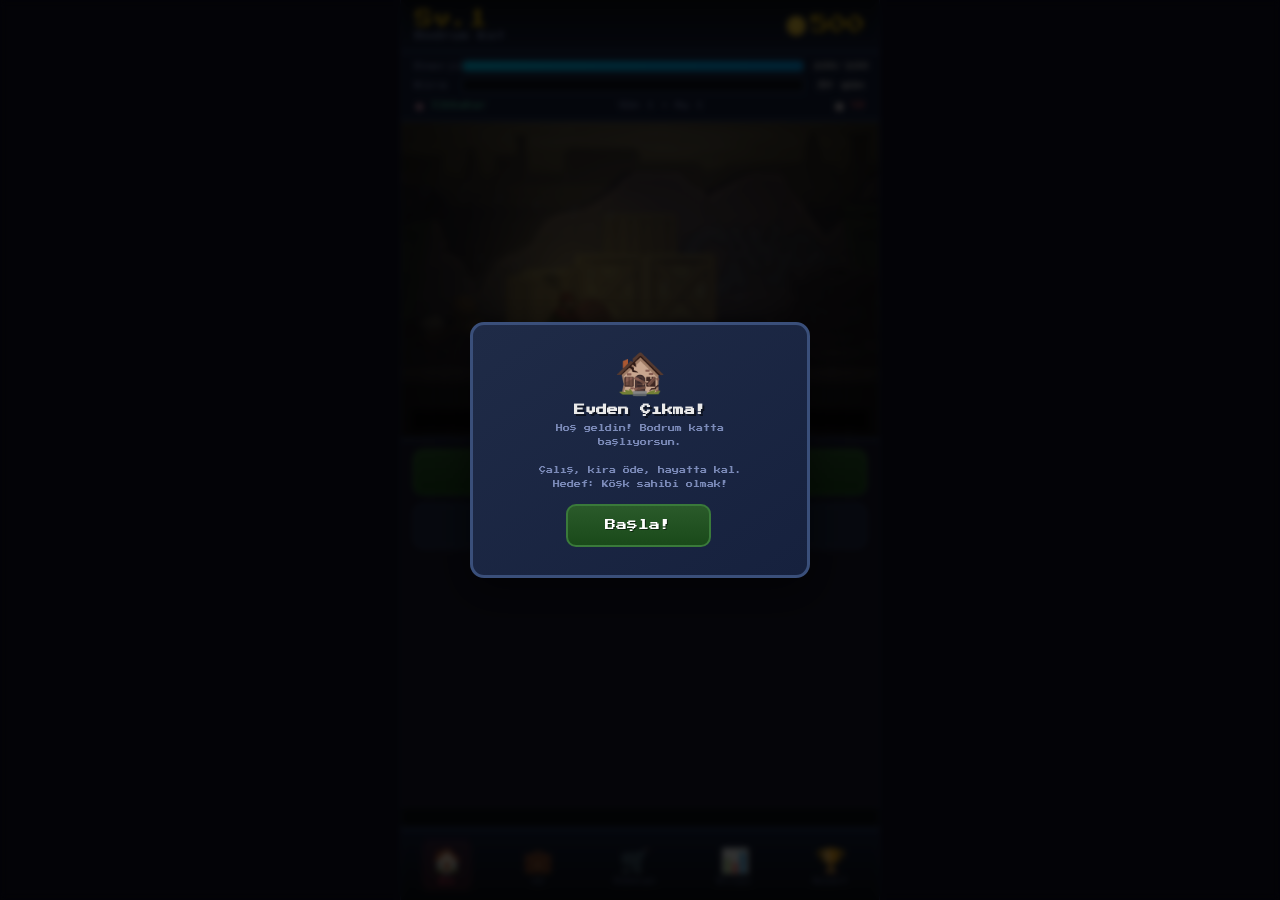
<file: kiracı/index.html>
<!DOCTYPE html>
<html lang="tr">
<head>
    <meta charset="UTF-8">
    <meta name="viewport" content="width=device-width, initial-scale=1.0, maximum-scale=1.0, user-scalable=no">
    <meta name="theme-color" content="#1a1a2e">
    <meta name="apple-mobile-web-app-capable" content="yes">
    <meta name="apple-mobile-web-app-status-bar-style" content="black-translucent">
    <meta name="description" content="Evden Çıkma! - Kiracı Hayatta Kalma Simülasyonu">
    <title>Evden Çıkma! 🏠</title>
    <link rel="manifest" href="manifest.json">
    <link rel="preconnect" href="https://fonts.googleapis.com">
    <link rel="preconnect" href="https://fonts.gstatic.com" crossorigin>
    <link href="https://fonts.googleapis.com/css2?family=Press+Start+2P&display=swap" rel="stylesheet">
    <link rel="stylesheet" href="style.css">
</head>
<body>
    <div id="app">
        <!-- TOP HUD -->
        <header id="hud-top">
            <div id="hud-left">
                <div class="hud-level">Sv.<span id="hud-lv">1</span></div>
                <div class="hud-position" id="hud-pos">Bodrum Kat</div>
            </div>
            <div id="hud-right">
                <span class="coin-icon">🪙</span>
                <span id="hud-money">500</span>
            </div>
        </header>

        <!-- STAT BARS -->
        <div id="hud-bars">
            <div class="bar-row">
                <span class="bar-label">Enerji</span>
                <div class="bar-track energy-track"><div id="bar-energy" class="bar-fill energy-fill"></div></div>
                <span class="bar-val" id="val-energy">100/100</span>
            </div>
            <div class="bar-row">
                <span class="bar-label">Kira</span>
                <div class="bar-track rent-track"><div id="bar-rent" class="bar-fill rent-fill"></div></div>
                <span class="bar-val" id="val-rent">30 gün</span>
            </div>
            <div class="bar-row-sub">
                <span id="hud-season">🌸 İlkbahar</span>
                <span id="hud-day">Gün 1 • Ay 1</span>
                <span id="hud-inflation">📈 %0</span>
            </div>
        </div>

        <!-- GAME SCENE (Canvas) -->
        <div id="scene-wrapper">
            <canvas id="game-canvas"></canvas>
            <div id="scene-overlay">
                <div id="scene-event" class="hidden"></div>
            </div>
        </div>

        <!-- ACTION PANEL -->
        <div id="action-panel">
            <!-- Screens swap here -->
            <section id="panel-actions" class="panel active">
                <button id="btn-next" class="act-btn next-btn" style="width:100%" onclick="nextDay(1)">⏩ Sonraki Gün</button>
                <button id="btn-fast" class="act-btn fast-btn" style="width:100%" onclick="nextDay(5)">⏭️ 5 Gün İlerle</button>
            </section>
            <section id="panel-jobs" class="panel">
                <div id="jobs-container"></div>
            </section>
            <section id="panel-shop" class="panel">
                <div id="shop-container"></div>
            </section>
            <section id="panel-stats" class="panel">
                <div id="stats-container"></div>
            </section>
            <section id="panel-achievements" class="panel">
                <div id="achievements-container"></div>
            </section>
        </div>

        <!-- LOG TICKER -->
        <div id="log-ticker">
            <span id="ticker-text">Bodrum katta yeni bir gün başlıyor...</span>
            <span id="action-text" class="hidden"></span>
        </div>

        <!-- BOTTOM NAV -->
        <nav id="bottom-nav">
            <button class="nav-btn active" data-panel="actions"><span class="nav-icon">🏠</span><span class="nav-text">Ev</span></button>
            <button class="nav-btn" data-panel="jobs"><span class="nav-icon">💼</span><span class="nav-text">İş</span></button>
            <button class="nav-btn" data-panel="shop"><span class="nav-icon">🛒</span><span class="nav-text">Dükkan</span></button>
            <button class="nav-btn" data-panel="stats"><span class="nav-icon">📊</span><span class="nav-text">Bilgi</span></button>
            <button class="nav-btn" data-panel="achievements"><span class="nav-icon">🏆</span><span class="nav-text">Rozet</span></button>
        </nav>

        <!-- MODAL -->
        <div id="modal-overlay" class="modal-overlay hidden">
            <div id="modal-box" class="modal-box">
                <div id="modal-emoji" class="modal-emoji"></div>
                <h2 id="modal-title" class="modal-title"></h2>
                <p id="modal-body" class="modal-body"></p>
                <div id="modal-extra" class="modal-extra"></div>
                <button id="modal-btn" class="act-btn next-btn">Tamam</button>
                <button id="modal-btn2" class="act-btn fast-btn hidden">İptal</button>
            </div>
        </div>

        <!-- TOAST -->
        <div id="toast" class="toast hidden"><span id="toast-msg"></span></div>
        <!-- FX -->
        <div id="fx-layer"></div>
    </div>

    <script src="data.js?v=3"></script>
    <script src="renderer.js?v=3"></script>
    <script src="game.js?v=3"></script>
</body>
</html>
</file>
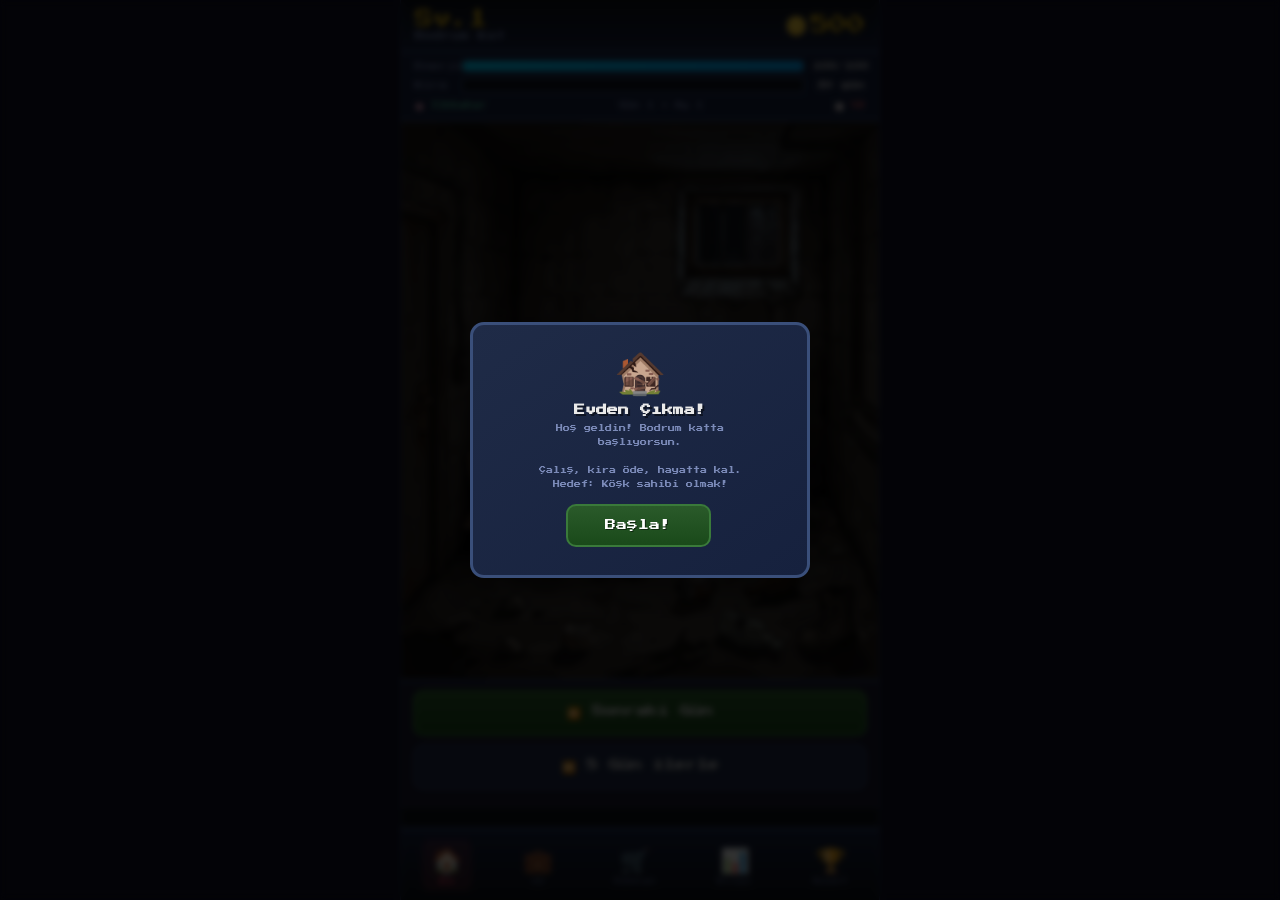
<file: oyun/index.html>
<!DOCTYPE html>
<html lang="tr">
<head>
    <meta charset="UTF-8">
    <meta name="viewport" content="width=device-width, initial-scale=1.0, maximum-scale=1.0, user-scalable=no">
    <meta name="theme-color" content="#1a1a2e">
    <meta name="apple-mobile-web-app-capable" content="yes">
    <meta name="apple-mobile-web-app-status-bar-style" content="black-translucent">
    <meta name="description" content="Evden Çıkma! - Kiracı Hayatta Kalma Simülasyonu">
    <title>Evden Çıkma! 🏠</title>
    <link rel="manifest" href="manifest.json">
    <link rel="preconnect" href="https://fonts.googleapis.com">
    <link rel="preconnect" href="https://fonts.gstatic.com" crossorigin>
    <link href="https://fonts.googleapis.com/css2?family=Press+Start+2P&display=swap" rel="stylesheet">
    <link rel="stylesheet" href="style.css">
</head>
<body>
    <div id="app">
        <!-- TOP HUD -->
        <header id="hud-top">
            <div id="hud-left">
                <div class="hud-level">Sv.<span id="hud-lv">1</span></div>
                <div class="hud-position" id="hud-pos">Bodrum Kat</div>
            </div>
            <div id="hud-right">
                <span class="coin-icon">🪙</span>
                <span id="hud-money">500</span>
            </div>
        </header>

        <!-- STAT BARS -->
        <div id="hud-bars">
            <div class="bar-row">
                <span class="bar-label">Enerji</span>
                <div class="bar-track energy-track"><div id="bar-energy" class="bar-fill energy-fill"></div></div>
                <span class="bar-val" id="val-energy">100/100</span>
            </div>
            <div class="bar-row">
                <span class="bar-label">Kira</span>
                <div class="bar-track rent-track"><div id="bar-rent" class="bar-fill rent-fill"></div></div>
                <span class="bar-val" id="val-rent">30 gün</span>
            </div>
            <div class="bar-row-sub">
                <span id="hud-season">🌸 İlkbahar</span>
                <span id="hud-day">Gün 1 • Ay 1</span>
                <span id="hud-inflation">📈 %0</span>
            </div>
        </div>

        <!-- GAME SCENE (Canvas) -->
        <div id="scene-wrapper">
            <canvas id="game-canvas"></canvas>
            <div id="scene-overlay">
                <div id="scene-event" class="hidden"></div>
            </div>
        </div>

        <!-- ACTION PANEL -->
        <div id="action-panel">
            <!-- Screens swap here -->
            <section id="panel-actions" class="panel active">
                <button id="btn-next" class="act-btn next-btn" style="width:100%" onclick="nextDay(1)">⏩ Sonraki Gün</button>
                <button id="btn-fast" class="act-btn fast-btn" style="width:100%" onclick="nextDay(5)">⏭️ 5 Gün İlerle</button>
            </section>
            <section id="panel-jobs" class="panel">
                <div id="jobs-container"></div>
            </section>
            <section id="panel-shop" class="panel">
                <div id="shop-container"></div>
            </section>
            <section id="panel-stats" class="panel">
                <div id="stats-container"></div>
            </section>
            <section id="panel-achievements" class="panel">
                <div id="achievements-container"></div>
            </section>
        </div>

        <!-- LOG TICKER -->
        <div id="log-ticker">
            <span id="ticker-text">Bodrum katta yeni bir gün başlıyor...</span>
            <span id="action-text" class="hidden"></span>
        </div>

        <!-- BOTTOM NAV -->
        <nav id="bottom-nav">
            <button class="nav-btn active" data-panel="actions"><span class="nav-icon">🏠</span><span class="nav-text">Ev</span></button>
            <button class="nav-btn" data-panel="jobs"><span class="nav-icon">💼</span><span class="nav-text">İş</span></button>
            <button class="nav-btn" data-panel="shop"><span class="nav-icon">🛒</span><span class="nav-text">Dükkan</span></button>
            <button class="nav-btn" data-panel="stats"><span class="nav-icon">📊</span><span class="nav-text">Bilgi</span></button>
            <button class="nav-btn" data-panel="achievements"><span class="nav-icon">🏆</span><span class="nav-text">Rozet</span></button>
        </nav>

        <!-- MODAL -->
        <div id="modal-overlay" class="modal-overlay hidden">
            <div id="modal-box" class="modal-box">
                <div id="modal-emoji" class="modal-emoji"></div>
                <h2 id="modal-title" class="modal-title"></h2>
                <p id="modal-body" class="modal-body"></p>
                <div id="modal-extra" class="modal-extra"></div>
                <button id="modal-btn" class="act-btn next-btn">Tamam</button>
                <button id="modal-btn2" class="act-btn fast-btn hidden">İptal</button>
            </div>
        </div>

        <!-- TOAST -->
        <div id="toast" class="toast hidden"><span id="toast-msg"></span></div>
        <!-- FX -->
        <div id="fx-layer"></div>
    </div>

    <script src="assets.js?v=2"></script>
    <script src="data.js?v=2"></script>
    <script src="renderer.js?v=2"></script>
    <script src="game.js?v=2"></script>
</body>
</html>
</file>
<file: kiracı/style.css>
*,*::before,*::after{margin:0;padding:0;box-sizing:border-box}
:root{
    --bg:#1a1a2e;--bg2:#16213e;--card:#1f2b47;--accent:#e94560;
    --gold:#f5c518;--energy:#00d2ff;--positive:#4ecca3;--negative:#ff6b6b;
    --text:#eaeaea;--dim:#7b8ab8;--muted:#4a5578;--border:#2a3a5e;
    --font:'Press Start 2P',monospace;--nav-h:72px;
}
html,body{height:100%;overflow:hidden;background:#0f0f23;color:var(--text);
    font-family:var(--font);font-size:10px;-webkit-tap-highlight-color:transparent;
    -webkit-user-select:none;user-select:none}

#app{display:flex;flex-direction:column;height:100vh;height:100dvh;
    max-width:480px;margin:0 auto;background:var(--bg);position:relative;overflow:hidden}

/* === HUD TOP === */
#hud-top{display:flex;justify-content:space-between;align-items:center;
    padding:10px 14px;background:linear-gradient(180deg,#0d1117,var(--bg2));
    border-bottom:3px solid var(--border);min-height:52px;z-index:20}
.hud-level{font-size:18px;color:var(--gold);text-shadow:2px 2px 0 rgba(0,0,0,.6)}
.hud-position{font-size:9px;color:var(--dim);margin-top:3px}
#hud-right{display:flex;align-items:center;gap:4px}
.coin-icon{font-size:18px}
#hud-money{font-size:18px;color:var(--gold);text-shadow:2px 2px 0 rgba(0,0,0,.6);
    transition:transform .2s}
#hud-money.bump{transform:scale(1.3)}

/* === STAT BARS === */
#hud-bars{padding:6px 14px 8px;background:var(--bg2);border-bottom:3px solid var(--border)}
.bar-row{display:flex;align-items:center;gap:8px;margin-bottom:5px}
.bar-label{font-size:8px;color:var(--dim);width:38px}
.bar-track{flex:1;height:14px;background:#0d1117;border:2px solid var(--border);border-radius:4px;overflow:hidden}
.bar-fill{height:100%;border-radius:3px;transition:width .4s ease}
.energy-fill{background:linear-gradient(90deg,var(--energy),#0af)}
.energy-fill.low{background:linear-gradient(90deg,var(--negative),#f44);animation:blink .5s infinite}
.rent-fill{background:linear-gradient(90deg,var(--positive),#4fa)}
.rent-fill.danger{background:linear-gradient(90deg,var(--negative),var(--accent))}
.bar-val{font-size:8px;color:var(--text);width:52px;text-align:right}

.bar-row-sub{display:flex;justify-content:space-between;font-size:7px;color:var(--dim);
    padding-top:4px;border-top:1px solid rgba(255,255,255,.05)}
#hud-season{color:var(--positive)}
#hud-inflation{color:var(--negative)}

/* === GAME SCENE === */
#scene-wrapper{position:relative;flex:0 0 auto;width:100%;aspect-ratio:360/240;
    background:#000;overflow:hidden;border-bottom:3px solid var(--border)}
#game-canvas{width:100%;height:100%;display:block;image-rendering:pixelated;
    image-rendering:crisp-edges}
#scene-overlay{position:absolute;inset:0;pointer-events:none}
#scene-event{position:absolute;top:8px;left:50%;transform:translateX(-50%);
    background:rgba(0,0,0,.8);border:1px solid var(--gold);border-radius:6px;
    padding:4px 10px;font-size:7px;color:var(--gold);white-space:nowrap;
    animation:fadeInDown .3s ease}
@keyframes fadeInDown{from{opacity:0;transform:translateX(-50%) translateY(-10px)}
    to{opacity:1;transform:translateX(-50%) translateY(0)}}

/* === ACTION PANEL === */
#action-panel{flex:1 1 auto;overflow-y:auto;padding:8px 12px;min-height:0;
    -webkit-overflow-scrolling:touch}
#action-panel::-webkit-scrollbar{display:none}
.panel{display:none;animation:panelIn .25s ease}
.panel.active{display:block}
@keyframes panelIn{from{opacity:0;transform:translateY(8px)}to{opacity:1;transform:translateY(0)}}

.act-btn{display:inline-block;padding:14px 14px;margin:0 3px 8px 0;border:2px solid var(--border);
    border-radius:10px;font-family:var(--font);font-size:11px;cursor:pointer;
    transition:all .12s;text-shadow:1px 1px 0 rgba(0,0,0,.5);vertical-align:top}
.act-btn:active{transform:scale(.95)}
.work-btn{background:linear-gradient(180deg,var(--accent),#c73a54);color:#fff;
    border-color:var(--accent);box-shadow:0 3px 10px rgba(233,69,96,.3);width:100%;display:block}
.next-btn{background:linear-gradient(180deg,#2a5a2a,#1a4a1a);color:#fff;
    border-color:#3a7a3a;width:48%;display:inline-block}
.fast-btn{background:var(--card);color:var(--text);border-color:var(--border);
    width:48%;display:inline-block}
.btn-disabled{opacity:.35;pointer-events:none}

/* === JOB CARDS (compact) === */
.job-card{display:flex;align-items:center;gap:8px;padding:8px 10px;margin-bottom:5px;
    background:var(--card);border:2px solid var(--border);border-radius:6px;
    cursor:pointer;transition:all .12s}
.job-card:active{transform:scale(.97);border-color:var(--accent)}
.job-card.locked{opacity:.3;pointer-events:none;filter:grayscale(1)}
.job-emoji{font-size:22px}.job-info{flex:1}
.job-name{font-size:8px;margin-bottom:2px}
.job-pay{font-size:7px;color:var(--gold)}
.job-energy{font-size:6px;color:var(--energy)}
.job-lock{font-size:6px;color:var(--muted)}

/* === SHOP === */
.shop-card{display:flex;align-items:center;gap:8px;padding:8px 10px;margin-bottom:5px;
    background:var(--card);border:2px solid var(--border);border-radius:6px;cursor:pointer;transition:all .12s}
.shop-card:active{transform:scale(.97);border-color:var(--gold)}
.shop-card.owned{border-color:var(--positive);opacity:.7}
.shop-card.cant-afford{opacity:.4}
.shop-emoji{font-size:22px}.shop-info{flex:1}
.shop-name{font-size:7px;margin-bottom:2px}
.shop-desc{font-size:6px;color:var(--dim);line-height:1.7}
.shop-price{font-size:7px;color:var(--gold)}

/* === STATS === */
.stat-row{display:flex;justify-content:space-between;padding:7px 10px;margin-bottom:3px;
    background:var(--card);border-radius:4px;font-size:7px}
.stat-row .label{color:var(--dim)}.stat-row .value{color:var(--text)}
.stats-section-title{font-size:8px;color:var(--accent);margin:10px 0 5px;
    padding-bottom:3px;border-bottom:1px solid var(--border)}

/* === ACHIEVEMENTS === */
.achievement-card{display:flex;align-items:center;gap:8px;padding:7px 10px;
    margin-bottom:4px;background:var(--card);border:2px solid var(--border);border-radius:6px}
.achievement-card.unlocked{border-color:var(--gold);background:linear-gradient(135deg,var(--card),rgba(245,197,24,.06))}
.achievement-card.locked{opacity:.35;filter:grayscale(.8)}
.ach-emoji{font-size:18px}.ach-info{flex:1}
.ach-name{font-size:7px;margin-bottom:1px}
.ach-desc{font-size:6px;color:var(--dim);line-height:1.6}
.ach-status{font-size:14px}

/* === LOG TICKER === */
#log-ticker{padding:4px 0;background:#0d1117;border-top:1px solid var(--border);
    border-bottom:1px solid var(--border);min-height:22px;overflow:hidden;position:relative}
#ticker-text{font-size:6px;color:var(--dim);white-space:nowrap;display:inline-block;
    padding-left:100%;animation:tickerScroll 18s linear infinite}
@keyframes tickerScroll{0%{transform:translateX(0)}100%{transform:translateX(-100%)}}

#action-text{position:absolute;inset:0;display:flex;align-items:center;justify-content:center;
    background:#0d1117;font-size:6px;z-index:2;animation:flashAction 0.3s cubic-bezier(0.18, 0.89, 0.32, 1.28);text-shadow:1px 1px 0 rgba(0,0,0,0.8);}
@keyframes flashAction{0%{opacity:0;transform:translateY(10px)}100%{opacity:1;transform:translateY(0)}}
.act-positive{color:var(--positive);}
.act-negative{color:var(--negative);}
.act-info{color:var(--gold);}

/* === BOTTOM NAV === */
#bottom-nav{display:flex;justify-content:space-around;align-items:center;
    padding:6px 0;padding-bottom:max(8px,env(safe-area-inset-bottom));
    background:linear-gradient(0deg,#0d1117,var(--bg2));border-top:3px solid var(--border);
    min-height:var(--nav-h);z-index:20}
.nav-btn{display:flex;flex-direction:column;align-items:center;gap:3px;
    background:none;border:none;color:var(--muted);cursor:pointer;padding:6px 10px;
    border-radius:8px;transition:all .15s;font-family:var(--font)}
.nav-btn.active{color:var(--accent);background:rgba(233,69,96,.15)}
.nav-icon{font-size:24px}.nav-text{font-size:7px}

/* === MODAL === */
.modal-overlay{position:fixed;inset:0;background:rgba(0,0,0,.8);backdrop-filter:blur(3px);
    display:flex;align-items:center;justify-content:center;z-index:100;padding:16px}
.modal-overlay.hidden{display:none}
.modal-box{background:linear-gradient(145deg,var(--card),var(--bg2));
    border:3px solid #3a4f7a;border-radius:14px;padding:20px 16px;max-width:340px;
    width:100%;text-align:center;animation:modalIn .3s cubic-bezier(.34,1.56,.64,1);
    box-shadow:0 12px 40px rgba(0,0,0,.5)}
@keyframes modalIn{from{opacity:0;transform:scale(.7) translateY(20px)}
    to{opacity:1;transform:scale(1) translateY(0)}}
.modal-emoji{font-size:42px;margin-bottom:8px}
.modal-title{font-size:11px;margin-bottom:6px;text-shadow:2px 2px 0 rgba(0,0,0,.5)}
.modal-body{font-size:7px;color:var(--dim);margin-bottom:8px;line-height:2;white-space:pre-line}
.modal-extra{font-size:7px;margin-bottom:12px;color:var(--gold);white-space:pre-line}
.modal-box.eviction{border-color:var(--negative)}
.modal-box.eviction .modal-title{color:var(--negative)}
.modal-box.win{border-color:var(--gold);animation:modalIn .3s cubic-bezier(.34,1.56,.64,1),goldenGlow 2s infinite}
@keyframes goldenGlow{0%,100%{box-shadow:0 0 20px rgba(245,197,24,.2)}
    50%{box-shadow:0 0 40px rgba(245,197,24,.5)}}

/* === TOAST === */
.toast{position:fixed;top:50px;left:50%;transform:translateX(-50%);background:var(--card);
    border:2px solid #3a4f7a;border-radius:8px;padding:8px 16px;font-family:var(--font);
    font-size:7px;z-index:200;animation:toastIn .3s ease;box-shadow:0 6px 20px rgba(0,0,0,.4);
    max-width:90%;text-align:center}
.toast.hidden{display:none}
.toast-positive{border-color:var(--positive)!important;color:var(--positive)}
.toast-negative{border-color:var(--negative)!important;color:var(--negative)}
.toast-gold{border-color:var(--gold)!important;color:var(--gold)}
@keyframes toastIn{from{opacity:0;transform:translateX(-50%) translateY(-15px)}
    to{opacity:1;transform:translateX(-50%) translateY(0)}}

/* === FX === */
#fx-layer{position:fixed;inset:0;pointer-events:none;z-index:50;overflow:hidden}
.coin-particle{position:absolute;font-size:14px;animation:coinFall 1s ease-in forwards}
@keyframes coinFall{0%{opacity:1;transform:translateY(0) rotate(0)}
    100%{opacity:0;transform:translateY(80vh) rotate(720deg) scale(.3)}}
.shake{animation:shake .4s cubic-bezier(.36,.07,.19,.97)}
@keyframes shake{0%,100%{transform:translateX(0)}10%,30%,50%,70%,90%{transform:translateX(-3px)}
    20%,40%,60%,80%{transform:translateX(3px)}}
@keyframes blink{0%,100%{opacity:1}50%{opacity:.3}}
.hidden{display:none!important}

@media(min-width:481px){#app{border-left:1px solid var(--border);border-right:1px solid var(--border)}}
@media(max-height:600px){#scene-wrapper{aspect-ratio:240/150}}
</file>
<file: oyun/style.css>
*,*::before,*::after{margin:0;padding:0;box-sizing:border-box}
:root{
    --bg:#1a1a2e;--bg2:#16213e;--card:#1f2b47;--accent:#e94560;
    --gold:#f5c518;--energy:#00d2ff;--positive:#4ecca3;--negative:#ff6b6b;
    --text:#eaeaea;--dim:#7b8ab8;--muted:#4a5578;--border:#2a3a5e;
    --font:'Press Start 2P',monospace;--nav-h:72px;
}
html,body{height:100%;overflow:hidden;background:#0f0f23;color:var(--text);
    font-family:var(--font);font-size:10px;-webkit-tap-highlight-color:transparent;
    -webkit-user-select:none;user-select:none}

#app{display:flex;flex-direction:column;height:100vh;height:100dvh;
    max-width:480px;margin:0 auto;background:var(--bg);position:relative;overflow:hidden}

/* === HUD TOP === */
#hud-top{display:flex;justify-content:space-between;align-items:center;
    padding:10px 14px;background:linear-gradient(180deg,#0d1117,var(--bg2));
    border-bottom:3px solid var(--border);min-height:52px;z-index:20}
.hud-level{font-size:18px;color:var(--gold);text-shadow:2px 2px 0 rgba(0,0,0,.6)}
.hud-position{font-size:9px;color:var(--dim);margin-top:3px}
#hud-right{display:flex;align-items:center;gap:4px}
.coin-icon{font-size:18px}
#hud-money{font-size:18px;color:var(--gold);text-shadow:2px 2px 0 rgba(0,0,0,.6);
    transition:transform .2s}
#hud-money.bump{transform:scale(1.3)}

/* === STAT BARS === */
#hud-bars{padding:6px 14px 8px;background:var(--bg2);border-bottom:3px solid var(--border)}
.bar-row{display:flex;align-items:center;gap:8px;margin-bottom:5px}
.bar-label{font-size:8px;color:var(--dim);width:38px}
.bar-track{flex:1;height:14px;background:#0d1117;border:2px solid var(--border);border-radius:4px;overflow:hidden}
.bar-fill{height:100%;border-radius:3px;transition:width .4s ease}
.energy-fill{background:linear-gradient(90deg,var(--energy),#0af)}
.energy-fill.low{background:linear-gradient(90deg,var(--negative),#f44);animation:blink .5s infinite}
.rent-fill{background:linear-gradient(90deg,var(--positive),#4fa)}
.rent-fill.danger{background:linear-gradient(90deg,var(--negative),var(--accent))}
.bar-val{font-size:8px;color:var(--text);width:52px;text-align:right}

.bar-row-sub{display:flex;justify-content:space-between;font-size:7px;color:var(--dim);
    padding-top:4px;border-top:1px solid rgba(255,255,255,.05)}
#hud-season{color:var(--positive)}
#hud-inflation{color:var(--negative)}

/* === GAME SCENE === */
#scene-wrapper{position:relative;flex:1 1 auto;width:100%;min-height:200px;
    background:#000;overflow:hidden;border-bottom:3px solid var(--border)}
#game-canvas{width:100%;height:100%;display:block;image-rendering:pixelated;
    image-rendering:crisp-edges}
#scene-overlay{position:absolute;inset:0;pointer-events:none}
#scene-event{position:absolute;top:8px;left:50%;transform:translateX(-50%);
    background:rgba(0,0,0,.8);border:1px solid var(--gold);border-radius:6px;
    padding:4px 10px;font-size:7px;color:var(--gold);white-space:nowrap;
    animation:fadeInDown .3s ease}
@keyframes fadeInDown{from{opacity:0;transform:translateX(-50%) translateY(-10px)}
    to{opacity:1;transform:translateX(-50%) translateY(0)}}

/* === ACTION PANEL === */
#action-panel{flex:0 0 auto;overflow-y:auto;padding:8px 12px;max-height:40vh;
    -webkit-overflow-scrolling:touch}
#action-panel::-webkit-scrollbar{display:none}
.panel{display:none;animation:panelIn .25s ease}
.panel.active{display:block}
@keyframes panelIn{from{opacity:0;transform:translateY(8px)}to{opacity:1;transform:translateY(0)}}

.act-btn{display:inline-block;padding:14px 14px;margin:0 3px 8px 0;border:2px solid var(--border);
    border-radius:10px;font-family:var(--font);font-size:11px;cursor:pointer;
    transition:all .12s;text-shadow:1px 1px 0 rgba(0,0,0,.5);vertical-align:top}
.act-btn:active{transform:scale(.95)}
.work-btn{background:linear-gradient(180deg,var(--accent),#c73a54);color:#fff;
    border-color:var(--accent);box-shadow:0 3px 10px rgba(233,69,96,.3);width:100%;display:block}
.next-btn{background:linear-gradient(180deg,#2a5a2a,#1a4a1a);color:#fff;
    border-color:#3a7a3a;width:48%;display:inline-block}
.fast-btn{background:var(--card);color:var(--text);border-color:var(--border);
    width:48%;display:inline-block}
.btn-disabled{opacity:.35;pointer-events:none}

/* === JOB CARDS (compact) === */
.job-card{display:flex;align-items:center;gap:8px;padding:8px 10px;margin-bottom:5px;
    background:var(--card);border:2px solid var(--border);border-radius:6px;
    cursor:pointer;transition:all .12s}
.job-card:active{transform:scale(.97);border-color:var(--accent)}
.job-card.locked{opacity:.3;pointer-events:none;filter:grayscale(1)}
.job-emoji{font-size:22px}.job-info{flex:1}
.job-name{font-size:8px;margin-bottom:2px}
.job-pay{font-size:7px;color:var(--gold)}
.job-energy{font-size:6px;color:var(--energy)}
.job-lock{font-size:6px;color:var(--muted)}

/* === SHOP === */
.shop-card{display:flex;align-items:center;gap:8px;padding:8px 10px;margin-bottom:5px;
    background:var(--card);border:2px solid var(--border);border-radius:6px;cursor:pointer;transition:all .12s}
.shop-card:active{transform:scale(.97);border-color:var(--gold)}
.shop-card.owned{border-color:var(--positive);opacity:.7}
.shop-card.cant-afford{opacity:.4}
.shop-emoji{font-size:22px}.shop-info{flex:1}
.shop-name{font-size:7px;margin-bottom:2px}
.shop-desc{font-size:6px;color:var(--dim);line-height:1.7}
.shop-price{font-size:7px;color:var(--gold)}

/* === STATS === */
.stat-row{display:flex;justify-content:space-between;padding:7px 10px;margin-bottom:3px;
    background:var(--card);border-radius:4px;font-size:7px}
.stat-row .label{color:var(--dim)}.stat-row .value{color:var(--text)}
.stats-section-title{font-size:8px;color:var(--accent);margin:10px 0 5px;
    padding-bottom:3px;border-bottom:1px solid var(--border)}

/* === ACHIEVEMENTS === */
.achievement-card{display:flex;align-items:center;gap:8px;padding:7px 10px;
    margin-bottom:4px;background:var(--card);border:2px solid var(--border);border-radius:6px}
.achievement-card.unlocked{border-color:var(--gold);background:linear-gradient(135deg,var(--card),rgba(245,197,24,.06))}
.achievement-card.locked{opacity:.35;filter:grayscale(.8)}
.ach-emoji{font-size:18px}.ach-info{flex:1}
.ach-name{font-size:7px;margin-bottom:1px}
.ach-desc{font-size:6px;color:var(--dim);line-height:1.6}
.ach-status{font-size:14px}

/* === LOG TICKER === */
#log-ticker{padding:4px 0;background:#0d1117;border-top:1px solid var(--border);
    border-bottom:1px solid var(--border);min-height:22px;overflow:hidden;position:relative}
#ticker-text{font-size:6px;color:var(--dim);white-space:nowrap;display:inline-block;
    padding-left:100%;animation:tickerScroll 18s linear infinite}
@keyframes tickerScroll{0%{transform:translateX(0)}100%{transform:translateX(-100%)}}

#action-text{position:absolute;inset:0;display:flex;align-items:center;justify-content:center;
    background:#0d1117;font-size:6px;z-index:2;animation:flashAction 0.3s cubic-bezier(0.18, 0.89, 0.32, 1.28);text-shadow:1px 1px 0 rgba(0,0,0,0.8);}
@keyframes flashAction{0%{opacity:0;transform:translateY(10px)}100%{opacity:1;transform:translateY(0)}}
.act-positive{color:var(--positive);}
.act-negative{color:var(--negative);}
.act-info{color:var(--gold);}

/* === BOTTOM NAV === */
#bottom-nav{display:flex;justify-content:space-around;align-items:center;
    padding:6px 0;padding-bottom:max(8px,env(safe-area-inset-bottom));
    background:linear-gradient(0deg,#0d1117,var(--bg2));border-top:3px solid var(--border);
    min-height:var(--nav-h);z-index:20}
.nav-btn{display:flex;flex-direction:column;align-items:center;gap:3px;
    background:none;border:none;color:var(--muted);cursor:pointer;padding:6px 10px;
    border-radius:8px;transition:all .15s;font-family:var(--font)}
.nav-btn.active{color:var(--accent);background:rgba(233,69,96,.15)}
.nav-icon{font-size:24px}.nav-text{font-size:7px}

/* === MODAL === */
.modal-overlay{position:fixed;inset:0;background:rgba(0,0,0,.8);backdrop-filter:blur(3px);
    display:flex;align-items:center;justify-content:center;z-index:100;padding:16px}
.modal-overlay.hidden{display:none}
.modal-box{background:linear-gradient(145deg,var(--card),var(--bg2));
    border:3px solid #3a4f7a;border-radius:14px;padding:20px 16px;max-width:340px;
    width:100%;text-align:center;animation:modalIn .3s cubic-bezier(.34,1.56,.64,1);
    box-shadow:0 12px 40px rgba(0,0,0,.5)}
@keyframes modalIn{from{opacity:0;transform:scale(.7) translateY(20px)}
    to{opacity:1;transform:scale(1) translateY(0)}}
.modal-emoji{font-size:42px;margin-bottom:8px}
.modal-title{font-size:11px;margin-bottom:6px;text-shadow:2px 2px 0 rgba(0,0,0,.5)}
.modal-body{font-size:7px;color:var(--dim);margin-bottom:8px;line-height:2;white-space:pre-line}
.modal-extra{font-size:7px;margin-bottom:12px;color:var(--gold);white-space:pre-line}
.modal-box.eviction{border-color:var(--negative)}
.modal-box.eviction .modal-title{color:var(--negative)}
.modal-box.win{border-color:var(--gold);animation:modalIn .3s cubic-bezier(.34,1.56,.64,1),goldenGlow 2s infinite}
@keyframes goldenGlow{0%,100%{box-shadow:0 0 20px rgba(245,197,24,.2)}
    50%{box-shadow:0 0 40px rgba(245,197,24,.5)}}

/* === TOAST === */
.toast{position:fixed;top:50px;left:50%;transform:translateX(-50%);background:var(--card);
    border:2px solid #3a4f7a;border-radius:8px;padding:8px 16px;font-family:var(--font);
    font-size:7px;z-index:200;animation:toastIn .3s ease;box-shadow:0 6px 20px rgba(0,0,0,.4);
    max-width:90%;text-align:center}
.toast.hidden{display:none}
.toast-positive{border-color:var(--positive)!important;color:var(--positive)}
.toast-negative{border-color:var(--negative)!important;color:var(--negative)}
.toast-gold{border-color:var(--gold)!important;color:var(--gold)}
@keyframes toastIn{from{opacity:0;transform:translateX(-50%) translateY(-15px)}
    to{opacity:1;transform:translateX(-50%) translateY(0)}}

/* === FX === */
#fx-layer{position:fixed;inset:0;pointer-events:none;z-index:50;overflow:hidden}
.coin-particle{position:absolute;font-size:14px;animation:coinFall 1s ease-in forwards}
@keyframes coinFall{0%{opacity:1;transform:translateY(0) rotate(0)}
    100%{opacity:0;transform:translateY(80vh) rotate(720deg) scale(.3)}}
.shake{animation:shake .4s cubic-bezier(.36,.07,.19,.97)}
@keyframes shake{0%,100%{transform:translateX(0)}10%,30%,50%,70%,90%{transform:translateX(-3px)}
    20%,40%,60%,80%{transform:translateX(3px)}}
@keyframes blink{0%,100%{opacity:1}50%{opacity:.3}}
.hidden{display:none!important}

@media(min-width:481px){#app{border-left:1px solid var(--border);border-right:1px solid var(--border)}}
@media(max-height:600px){#scene-wrapper{aspect-ratio:240/150}}
</file>
